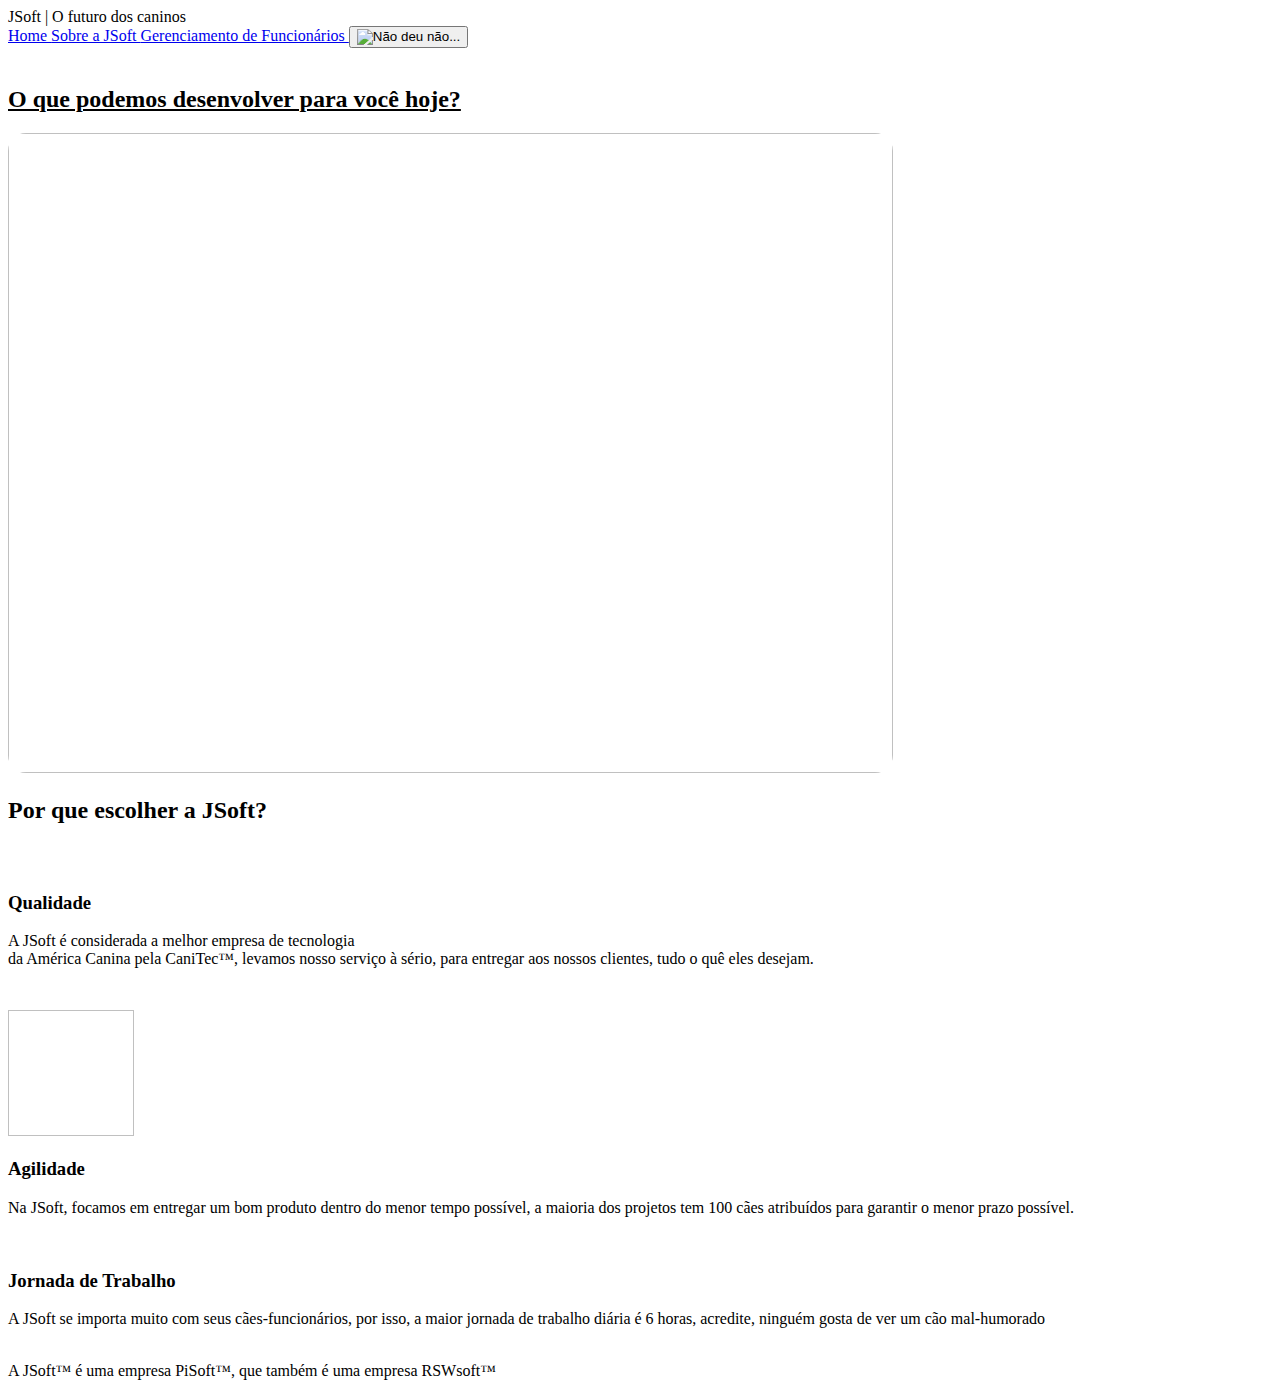
<file: src/main/resources/templates/index.html>
<!DOCTYPE html>
<html lang="pt-br" xmlns:th="http://www.thymeleaf.org">
<head>
    <meta charset="UTF-8">
    <meta name="viewport" content="width=device-width, initial-scale=1.0">
    <link rel="stylesheet" th:href="@{/css/style.css}">
    <link href="https://fonts.googleapis.com/icon?family=Material+Icons"
      rel="stylesheet">
    <link rel="shortcut icon" th:href="@{/css/img/logo/logoJSoft.png}" type="image/x-icon">
    <title> JSoft | O Futuro dos caninos </title>
</head> 
<body>

    <nav class="navbar">
        <div class="logo">
            <span class="a"> JSoft |</span> <span class="b"> O futuro dos caninos </span>
        </div>
        <div class="navegacao">
            <a href="/"> Home </a>
            <a href="/sobre"> Sobre a JSoft </a>
            <a id="btn" href="funcionario/list"> Gerenciamento de Funcionários </a>
            <acronym title="Ativar/Desativar Modo Escuro"> <button class="botaodm" onclick="toggleDarkMode()"> <img style="width: 24px; height: 24px;" th:src="@{/css/img/brightness.png}" alt="Não deu não..."></button>  </acronym>
        </div>

    </nav>

    <br>
  
    <header class="header">
        <h2 style="text-decoration: underline;"> O que podemos desenvolver para você hoje? </h2>
        <div class="img"> <img style="width: 70%;height: 640px; border-radius: 18px;" th:src="@{/css/img/foto-header.jpg}" alt=""> </div>
    </header>

    <section class="content">
        <h2> Por que escolher a JSoft? </h2>
        <div class="row">
            <div class="card">
                <img style="margin-top: 2%;" th:src="@{/css/img/badge.png}" alt="">
                <h3> Qualidade </h3>
                <p> A JSoft é considerada a melhor empresa de tecnologia <br> da América Canina pela
                    CaniTec™, levamos nosso serviço à sério, para entregar aos nossos clientes, tudo o quê eles desejam. </p>
            </div>
            <div class="card">
                    <img style="width: 126px;height: 126px;margin-top: 2%;" th:src="@{/css/img/wall-clock.png}" alt="">
                    <h3> Agilidade </h3>
                    <p> Na JSoft, focamos em entregar um bom produto dentro do menor tempo possível, a maioria dos projetos tem 100 cães atribuídos para garantir o menor prazo possível. </p>
            </div>
            <div class="card">
                <img th:src="@{/css/img/sunrise.png}" alt="">
                <h3> Jornada de Trabalho </h3>
                <p> A JSoft se importa muito com seus cães-funcionários, por isso, a maior jornada de trabalho diária é 6 horas, acredite, ninguém gosta de ver um cão mal-humorado </p>
            </div>
        </div>
    </section>

<footer>
    <br>
    <div class="txtfooter">
        A JSoft™ é uma empresa PiSoft™, que também é uma empresa RSWsoft™
    </div>
    
</footer> 
</body>
<script>
    function toggleDarkMode() {
    var dmBody = document.body;
    dmBody.classList.toggle("dark-mode");
  }
</script>
</html>
</file>
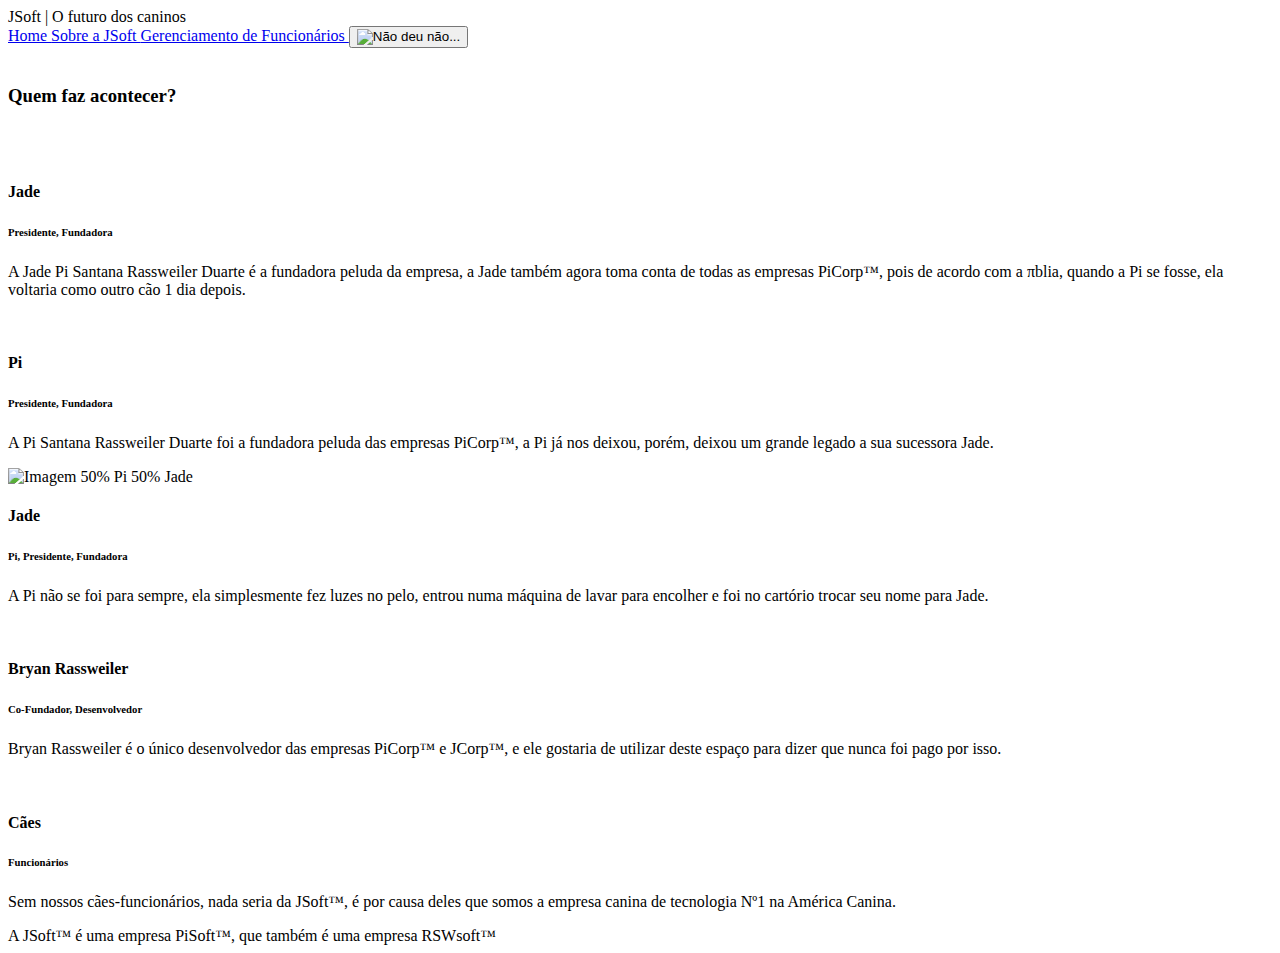
<file: src/main/resources/templates/sobre.html>
<!DOCTYPE html>
<html lang="pt-br">
<head>
    <meta charset="UTF-8">
    <meta name="viewport" content="width=device-width, initial-scale=1.0">
    <link rel="stylesheet" th:href="@{/css/style.css}">
    <link rel="shortcut icon" th:href="@{/css/img/logo/logoJSoft.png}" type="image/x-icon">
    <link href="https://fonts.googleapis.com/icon?family=Material+Icons"
      rel="stylesheet">
    <title> JSoft | Sobre </title>
</head> 
<body>
    <!--th:href="@{/css/style.css}" código pra aplicação do Spring Boot-->
    <nav class="navbar">
        <div class="logo">
            <span class="a"> JSoft |</span> <span class="b"> O futuro dos caninos </span>
        </div>
        <div class="navegacao">
            <a href="/"> Home </a>
            <a href="/sobre"> Sobre a JSoft </a>
            <a id="btn" href="funcionario/list"> Gerenciamento de Funcionários </a>
            <acronym title="Ativar/Desativar Modo Escuro"> <button class="botaodm" onclick="toggleDarkMode()"> <img style="width: 24px; height: 24px;" th:src="@{/css/img/brightness.png}" alt="Não deu não..."></button>  </acronym>
        </div>
    </nav>
    <br>
        <div class="conteudo">
            <h3> Quem faz acontecer? </h3>
        <br>
    <div class="row">
    <div class="sobre">
        <img class="sobre-img" th:src="@{/css/img/jade.jpeg}" alt="">
        <h4> Jade </h4>
        <h6> Presidente, Fundadora</h6>
        <p> 
            A Jade Pi Santana Rassweiler Duarte é a fundadora peluda da empresa,
            a Jade também agora toma conta de todas as empresas PiCorp™, pois de acordo com a πblia, quando a Pi se fosse, ela voltaria como outro cão 1 dia depois.
        </p>
    </div>
    <div class="sobre">
        <div class="sobre-pi">
        <img class="sobre-img" th:src="@{/css/img/pi.jpg}" alt="">
        <h4> Pi </h4>
        <h6> Presidente, Fundadora</h6>
        <p> 
            A Pi Santana Rassweiler Duarte foi a fundadora peluda das empresas PiCorp™,
            a Pi já nos deixou, porém, deixou um grande legado a sua sucessora Jade. 
        </p>
    </div>
        <div class="sobre-pi-oculto">
            <img class="sobre-img" th:src="@{/css/img/jade.jpeg}" alt="Imagem 50% Pi 50% Jade">
            <h4> Jade </h4>
            <h6> Pi, Presidente, Fundadora </h6>
        <p>
            A Pi não se foi para sempre, ela simplesmente fez luzes no pelo, entrou numa máquina de lavar para encolher e foi no cartório trocar seu nome para Jade.
        </p>
        </div>
    </div>
    <div class="sobre">
        <img class="sobre-img" th:src="@{/css/img/me.jpg}" alt="">
        <h4> Bryan Rassweiler </h4>
        <h6> Co-Fundador, Desenvolvedor</h6>
        <p> 
            Bryan Rassweiler é o único desenvolvedor das empresas PiCorp™ e JCorp™, e ele gostaria de utilizar deste espaço para dizer que nunca foi pago por isso.
        </p>
    </div>
    <div class="sobre">
        <img class="sobre-img" th:src="@{/css/img/cao.jpg}" alt="">
        <h4> Cães </h4>
        <h6> Funcionários</h6>
        <p> 
            Sem nossos cães-funcionários, nada seria da JSoft™, é por causa deles que somos a empresa canina de tecnologia Nº1 na América Canina.
        </p>
    </div>
    </div>

    <footer>
    <div class="txtfooter">
        A JSoft™ é uma empresa PiSoft™, que também é uma empresa RSWsoft™
    </div>
    
</footer>
</body>
<script>
    function toggleDarkMode() {
    var dmBody = document.body;
    dmBody.classList.toggle("dark-mode");
  }
</script>
</html>
</file>
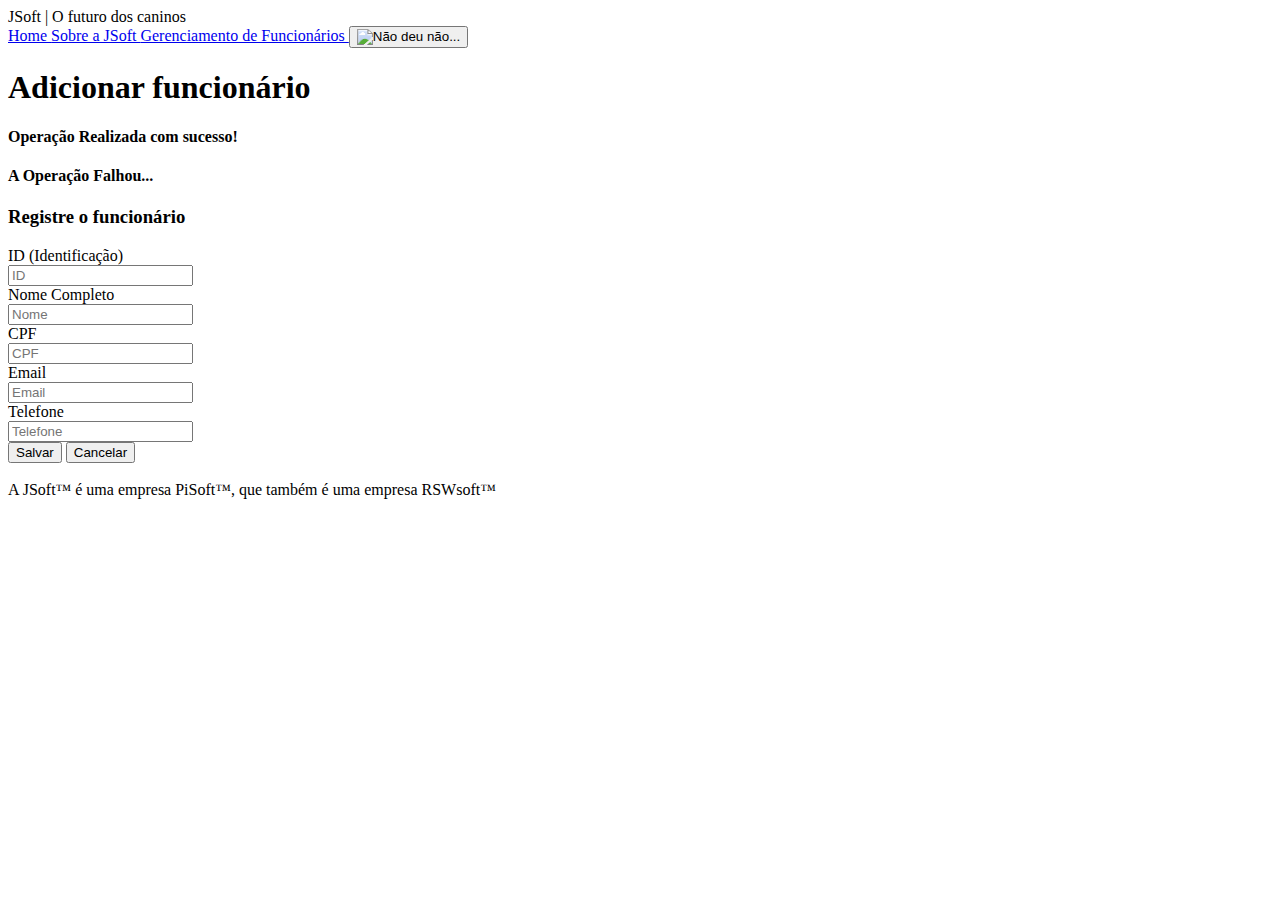
<file: src/main/resources/templates/funcionario/add.html>
<!DOCTYPE html>
<html lang="pt-br">
<head>
    <meta charset="UTF-8">
    <meta name="viewport" content="width=device-width, initial-scale=1.0">
    <link rel="stylesheet" th:href="@{/css/style.css}">
    <link rel="shortcut icon" th:href="@{/css/img/logo/logoJSoft.png}" type="image/x-icon">
    <link href="https://fonts.googleapis.com/icon?family=Material+Icons"
      rel="stylesheet">
      <link rel="stylesheet" href="https://cdnjs.cloudflare.com/ajax/libs/font-awesome/6.1.1/css/all.min.css" integrity="sha512-KfkfwYDsLkIlwQp6LFnl8zNdLGxu9YAA1QvwINks4PhcElQSvqcyVLLD9aMhXd13uQjoXtEKNosOWaZqXgel0g==" crossorigin="anonymous" referrerpolicy="no-referrer" />
    <title> JSoft | Funcionários </title>
</head> 
<body>
    
    <nav class="navbar">
      <div class="logo">
          <span class="a"> JSoft |</span> <span class="b"> O futuro dos caninos </span>
      </div>
      <div class="navegacao">
          <a href="/"> Home </a>
          <a href="/sobre"> Sobre a JSoft </a>
          <a id="btn" href="./list"> Gerenciamento de Funcionários </a>
          <acronym title="Ativar/Desativar Modo Escuro"> <button class="botaodm" onclick="toggleDarkMode()"> <img style="width: 24px; height: 24px;" th:src="@{/css/img/brightness.png}" alt="Não deu não..."></button>  </acronym>
      </div>

  </nav>

  <div class="form-title">
    <h1> Adicionar funcionário </h1>
  </div>

  <div th:if="${isSaved}" class="alerta-sucesso">
    <h4> Operação Realizada com sucesso! </h4> <i class="fa fa-check-square"></i> 
  </div>

  <div th:if="${isError}" class="alerta-falha">
    <h4> A Operação Falhou... </h4>
    <label th:text="#{errorMsg}"></label>
  </div>

  <section class="form-add">
  <form th:action="@{/funcionario/save}" method="POST" th:object="${funcionario}">
      <h3> Registre o funcionário </h3>
        
        <label for="floatlabel-id"> ID (Identificação) </label> <br>
      <input th:field="*{id}" id="floatlabel-id" type="number" placeholder="ID" readonly> <br>

        <label for="floatlabel-nome"> Nome Completo </label> <br>
      <input th:field="*{nome}" id="floatlabel-nome" type="text" placeholder="Nome" required> <br>
        
        <label for="floatlabel-cpf"> CPF </label> <br>
      <input  th:field="*{cpf}" id="floatlabel-cpf" type="text" placeholder="CPF" required> <br>
        
        <label for="floatlabel-email"> Email </label> <br>
      <input  th:field="*{email}" id="floatlabel-email" type="email" placeholder="Email" required> <br>
    
        <label for="floatlabel-tel"> Telefone </label> <br>
      <input th:field="*{telefone}" id="floatlabel-tel" type="text" placeholder="Telefone" required> <br>
        
        <div class="form-add-btn">
      <button type="submit" class="btn btn-save"> Salvar <i class="fa fa-check"></i> </button>
      <button onclick="window.location.href='./list'" type="button" class="btn btn-dois"> Cancelar <i class="fa fa-ban"></i> </button>
        </div>
  </form>

  

</section>
<footer>
    <br>
    <div class="txtfooter">
        A JSoft™ é uma empresa PiSoft™, que também é uma empresa RSWsoft™
    </div>
    
</footer>
</body>
<script>
    function toggleDarkMode() {
    var dmBody = document.body;
    dmBody.classList.toggle("dark-mode");
  }
</script>
<script th:src="@{/js/temp.js}"></script>
</html>
</file>
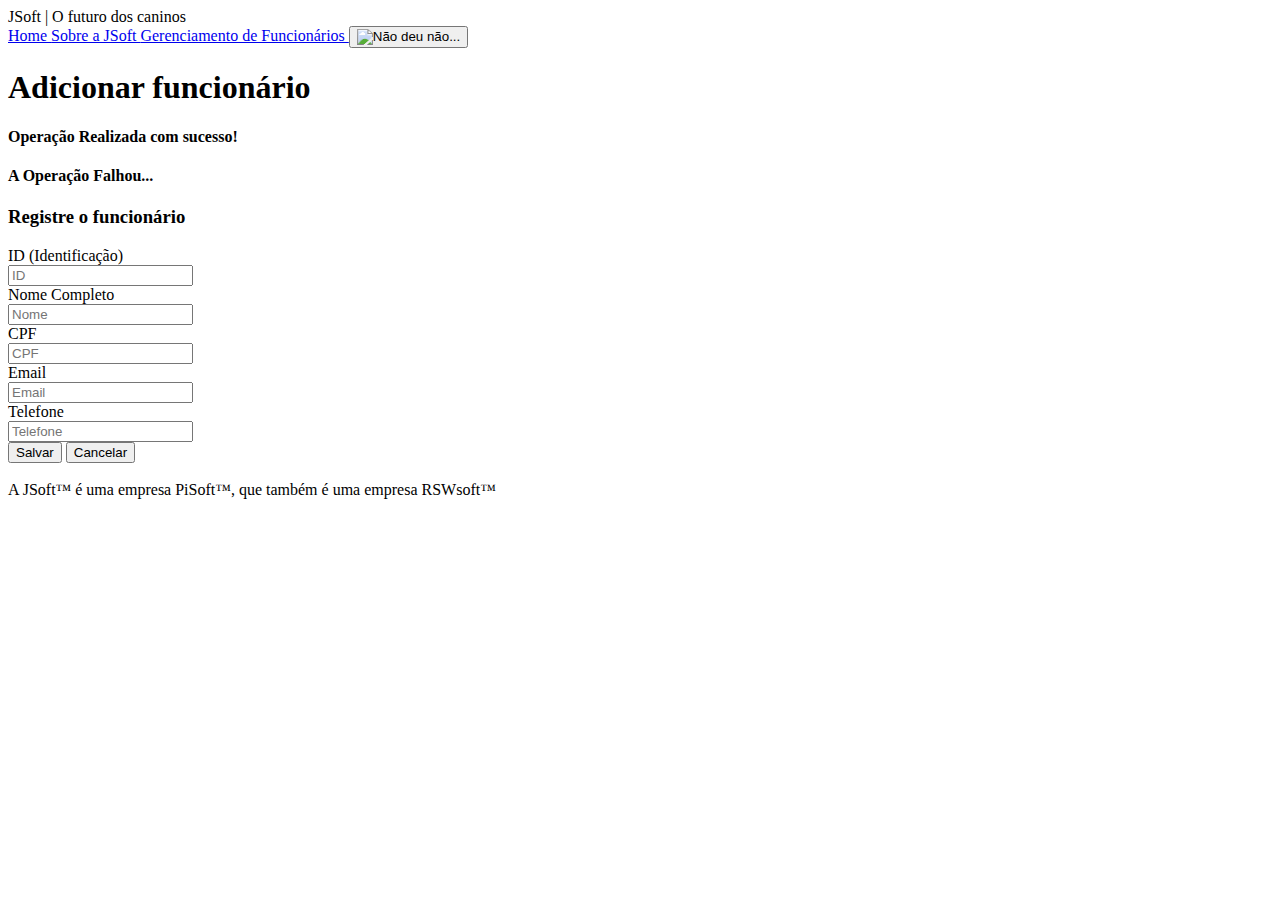
<file: src/main/resources/templates/funcionario/edit.html>
<!DOCTYPE html>
<html lang="pt-br">
<head>
    <meta charset="UTF-8">
    <meta name="viewport" content="width=device-width, initial-scale=1.0">
    <link rel="stylesheet" th:href="@{/css/style.css}">
    <link rel="shortcut icon" th:href="@{/css/img/logo/logoJSoft.png}" type="image/x-icon">
    <link href="https://fonts.googleapis.com/icon?family=Material+Icons"
      rel="stylesheet">
      <link rel="stylesheet" href="https://cdnjs.cloudflare.com/ajax/libs/font-awesome/6.1.1/css/all.min.css" integrity="sha512-KfkfwYDsLkIlwQp6LFnl8zNdLGxu9YAA1QvwINks4PhcElQSvqcyVLLD9aMhXd13uQjoXtEKNosOWaZqXgel0g==" crossorigin="anonymous" referrerpolicy="no-referrer" />
    <title> JSoft | Funcionários </title>
</head> 
<body>
    
    <nav class="navbar">
      <div class="logo">
          <span class="a"> JSoft |</span> <span class="b"> O futuro dos caninos </span>
      </div>
      <div class="navegacao">
          <a href="/"> Home </a>
          <a href="/sobre"> Sobre a JSoft </a>
          <a id="btn" href="./list"> Gerenciamento de Funcionários </a>
          <acronym title="Ativar/Desativar Modo Escuro"> <button class="botaodm" onclick="toggleDarkMode()"> <img style="width: 24px; height: 24px;" th:src="@{/css/img/brightness.png}" alt="Não deu não..."></button>  </acronym>
      </div>

  </nav>

  <div class="form-title">
    <h1> Adicionar funcionário </h1>
  </div>

  <div th:if="${isSaved}" class="alerta-sucesso">
    <h4> Operação Realizada com sucesso! </h4> <i class="fa fa-check-square"></i> 
  </div>

  <div th:if="${isError}" class="alerta-falha">
    <h4> A Operação Falhou... </h4>
    <label th:text="#{errorMsg}"></label>
  </div>

  <section class="form-add">
  <form th:action="@{/funcionario/save}" method="POST" th:object="${funcionario}">
      <h3> Registre o funcionário </h3>
        
        <label for="floatlabel-id"> ID (Identificação) </label> <br>
      <input th:field="${funcionario.id}" id="floatlabel-id" type="number" placeholder="ID" readonly> <br>

        <label for="floatlabel-nome"> Nome Completo </label> <br>
      <input th:field="${funcionario.nome}" id="floatlabel-nome" type="text" placeholder="Nome" required> <br>
        
        <label for="floatlabel-cpf"> CPF </label> <br>
      <input  th:field="${funcionario.cpf}"id="floatlabel-cpf" type="text" placeholder="CPF" required> <br>
        
        <label for="floatlabel-email"> Email </label> <br>
      <input  th:field="${funcionario.email}" id="floatlabel-email" type="email" placeholder="Email" required> <br>
    
        <label for="floatlabel-tel"> Telefone </label> <br>
      <input th:field="${funcionario.telefone}" id="floatlabel-tel" type="text" placeholder="Telefone" required> <br>
        
        <div class="form-add-btn">
      <button type="submit" class="btn btn-save"> Salvar <i class="fa fa-check"></i> </button>
      <button onclick="window.location.href='./list'" type="button" class="btn btn-dois"> Cancelar <i class="fa fa-ban"></i> </button>
        </div>
  </form>

  

</section>
<footer>
    <br>
    <div class="txtfooter">
        A JSoft™ é uma empresa PiSoft™, que também é uma empresa RSWsoft™
    </div>
    
</footer>
</body>
<script>
    function toggleDarkMode() {
    var dmBody = document.body;
    dmBody.classList.toggle("dark-mode");
  }
</script>
<script th:src="@{/js/temp.js}"></script>
</html>
</file>
